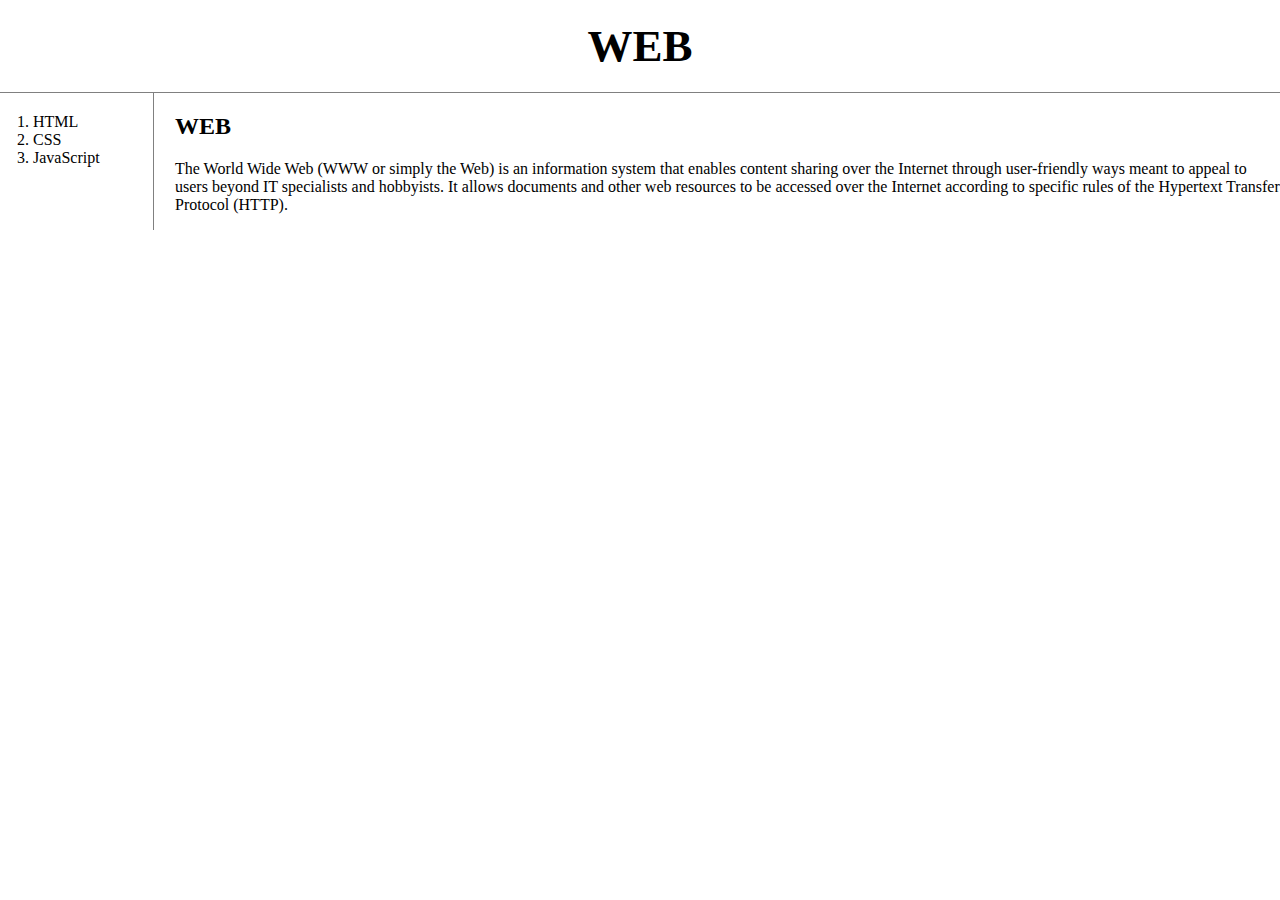
<file: index.html>
<!doctype html>
<html>
<head>
    <!-- Google tag (gtag.js) -->
<script async src="https://www.googletagmanager.com/gtag/js?id=G-VJ4FK9Q1SG"></script>
<script>
  window.dataLayer = window.dataLayer || [];
  function gtag(){dataLayer.push(arguments);}
  gtag('js', new Date());

  gtag('config', 'G-VJ4FK9Q1SG');
</script>
    <title>WEB1 - WEB</title>
    <link rel="stylesheet" href="style.css">
</head>
<body>
    <h1><a href="index.html">WEB</a></h1>
    <div id="grid">
    <ol>
        <li><a href="1.html">HTML</a></li>
        <li><a href="2.html">CSS</a></li>
        <li><a href="3.html">JavaScript</a></li>
    </ol>
        <div id="article">
            <h2>WEB</h2>
            <p>The World Wide Web (WWW or simply the Web) is an information system that enables content sharing over the Internet through user-friendly ways meant to appeal to users beyond IT specialists and hobbyists. It allows documents and other web resources to be accessed over the Internet according to specific rules of the Hypertext Transfer Protocol (HTTP).</p>
        </div>
    </div>
<p>
    <div id="disqus_thread"></div>
<script>
    /**
    *  RECOMMENDED CONFIGURATION VARIABLES: EDIT AND UNCOMMENT THE SECTION BELOW TO INSERT DYNAMIC VALUES FROM YOUR PLATFORM OR CMS.
    *  LEARN WHY DEFINING THESE VARIABLES IS IMPORTANT: https://disqus.com/admin/universalcode/#configuration-variables    */
    /*
    var disqus_config = function () {
    this.page.url = PAGE_URL;  // Replace PAGE_URL with your page's canonical URL variable
    this.page.identifier = PAGE_IDENTIFIER; // Replace PAGE_IDENTIFIER with your page's unique identifier variable
    };
    */
    (function() { // DON'T EDIT BELOW THIS LINE
    var d = document, s = d.createElement('script');
    s.src = 'https://web1-q5zfbjeaej.disqus.com/embed.js';
    s.setAttribute('data-timestamp', +new Date());
    (d.head || d.body).appendChild(s);
    })();
</script>
<noscript>Please enable JavaScript to view the <a href="https://disqus.com/?ref_noscript">comments powered by Disqus.</a></noscript>
</p>
<!--Start of Tawk.to Script-->
<script type="text/javascript">
    var Tawk_API=Tawk_API||{}, Tawk_LoadStart=new Date();
    (function(){
    var s1=document.createElement("script"),s0=document.getElementsByTagName("script")[0];
    s1.async=true;
    s1.src='https://embed.tawk.to/6644647607f59932ab3fb240/1httigs1v';
    s1.charset='UTF-8';
    s1.setAttribute('crossorigin','*');
    s0.parentNode.insertBefore(s1,s0);
    })();
    </script>
    <!--End of Tawk.to Script-->
</body>
</html>
</file>
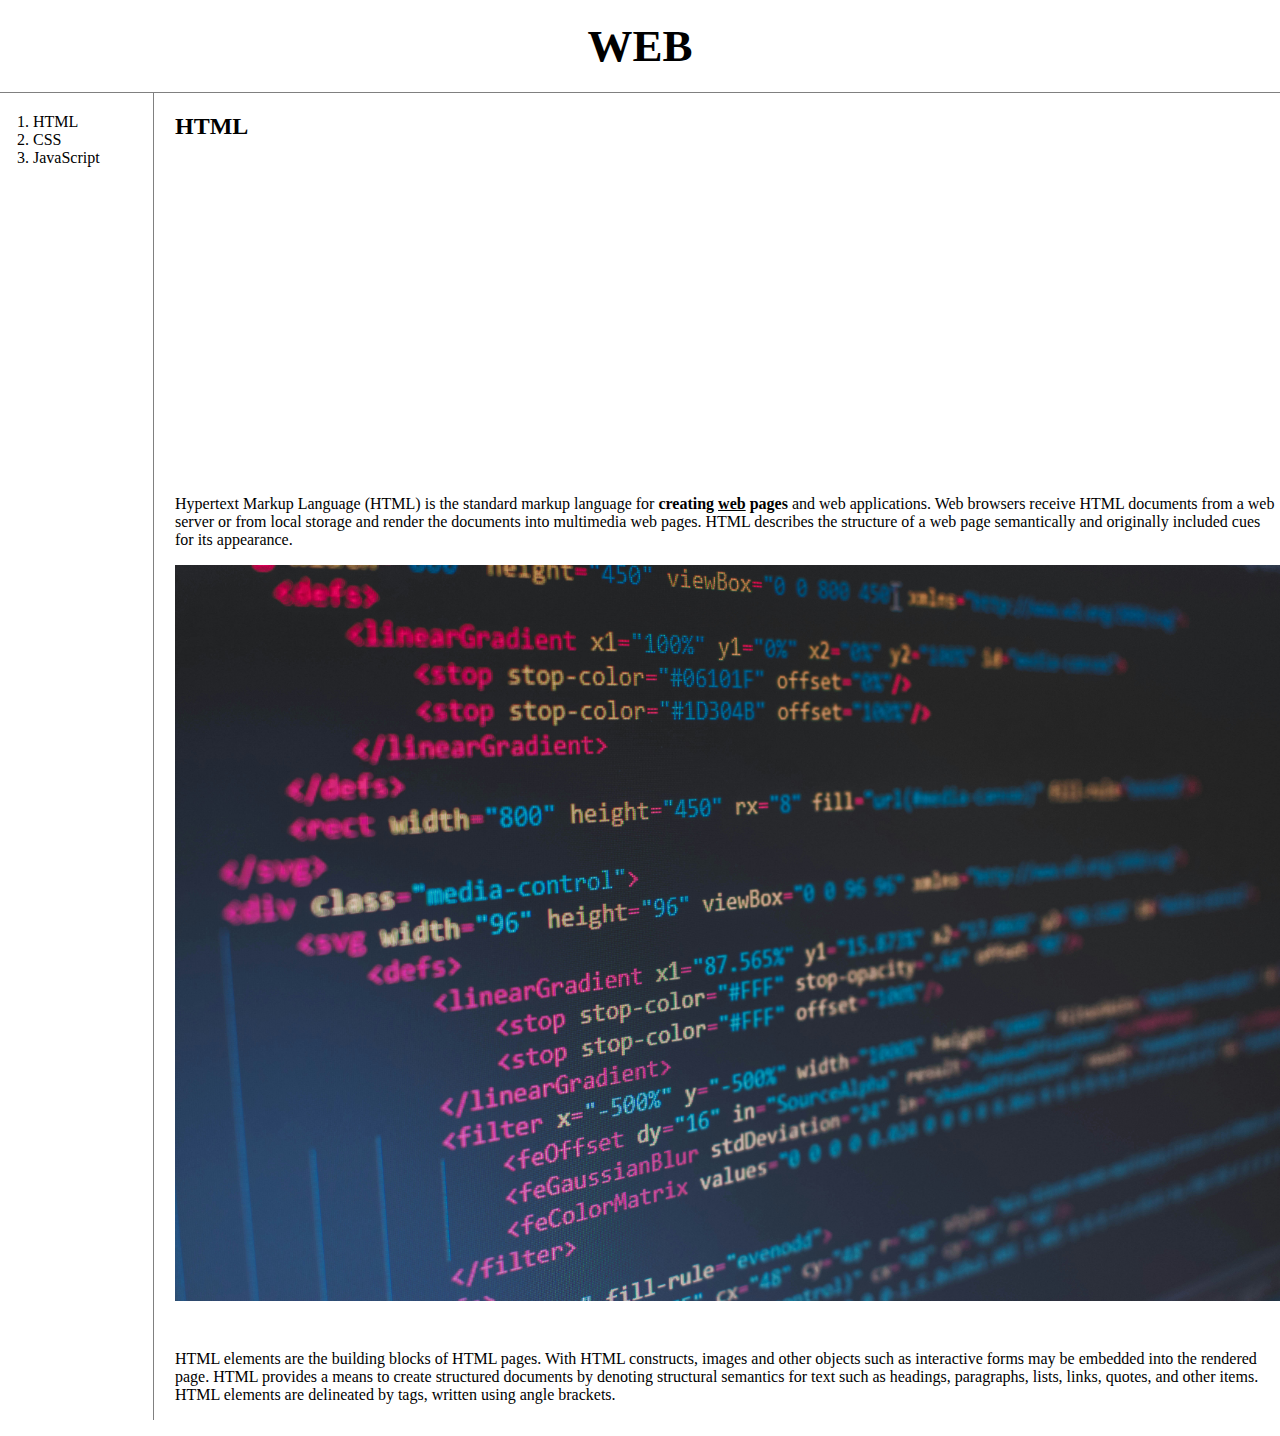
<file: 1.html>
<!doctype html>
<html>
<head>
    <!-- Google tag (gtag.js) -->
<script async src="https://www.googletagmanager.com/gtag/js?id=G-VJ4FK9Q1SG"></script>
<script>
  window.dataLayer = window.dataLayer || [];
  function gtag(){dataLayer.push(arguments);}
  gtag('js', new Date());

  gtag('config', 'G-VJ4FK9Q1SG');
</script>
    <title>WEB1 - HTML</title>
    <link rel="stylesheet" href="style.css">
</head>
<body>
    <h1><a href="index.html">WEB</a></h1>
    <div id="grid">
    <ol>
        <li><a href="1.html">HTML</a></li>
        <li><a href="2.html">CSS</a></li>
        <li><a href="3.html">JavaScript</a></li>
    </ol>
        <div id="article">
            <h2>HTML</h2>
            <p>
            <iframe width="560" height="315" src="https://www.youtube.com/embed/MgZRbCaF_rY?si=OLmYkTq5kSX22Gzf" title="YouTube video player" frameborder="0" allow="accelerometer; autoplay; clipboard-write; encrypted-media; gyroscope; picture-in-picture; web-share" referrerpolicy="strict-origin-when-cross-origin" allowfullscreen></iframe>
            </p>
            <p><a href="https://www.w3.org/TR/html5/" target="_blank" title="html5 specification">Hypertext Markup Language (HTML)</a> is the standard markup language for <strong>creating <u>web</u> pages</strong> and web applications.
             Web browsers receive HTML documents from a web server or from local storage and render the documents into multimedia web pages. HTML describes the structure of a web page semantically and originally included cues for its appearance.</p>
            <img src="coding.jpg" width="100%">
            <p style="margin-top:45px;">HTML elements are the building blocks of HTML pages. With HTML constructs, images and other objects such as interactive forms may be embedded into the rendered page. HTML provides a means to create structured documents by denoting structural semantics for text such as headings, paragraphs, lists, links, quotes, and other items. HTML elements are delineated by tags, written using angle brackets.</p>        
        </div>
    </div>
<p>
    <div id="disqus_thread"></div>
<script>
    /**
    *  RECOMMENDED CONFIGURATION VARIABLES: EDIT AND UNCOMMENT THE SECTION BELOW TO INSERT DYNAMIC VALUES FROM YOUR PLATFORM OR CMS.
    *  LEARN WHY DEFINING THESE VARIABLES IS IMPORTANT: https://disqus.com/admin/universalcode/#configuration-variables    */
    /*
    var disqus_config = function () {
    this.page.url = PAGE_URL;  // Replace PAGE_URL with your page's canonical URL variable
    this.page.identifier = PAGE_IDENTIFIER; // Replace PAGE_IDENTIFIER with your page's unique identifier variable
    };
    */
    (function() { // DON'T EDIT BELOW THIS LINE
    var d = document, s = d.createElement('script');
    s.src = 'https://web1-q5zfbjeaej.disqus.com/embed.js';
    s.setAttribute('data-timestamp', +new Date());
    (d.head || d.body).appendChild(s);
    })();
</script>
<noscript>Please enable JavaScript to view the <a href="https://disqus.com/?ref_noscript">comments powered by Disqus.</a></noscript>
</p>
</body>
</html>
</file>
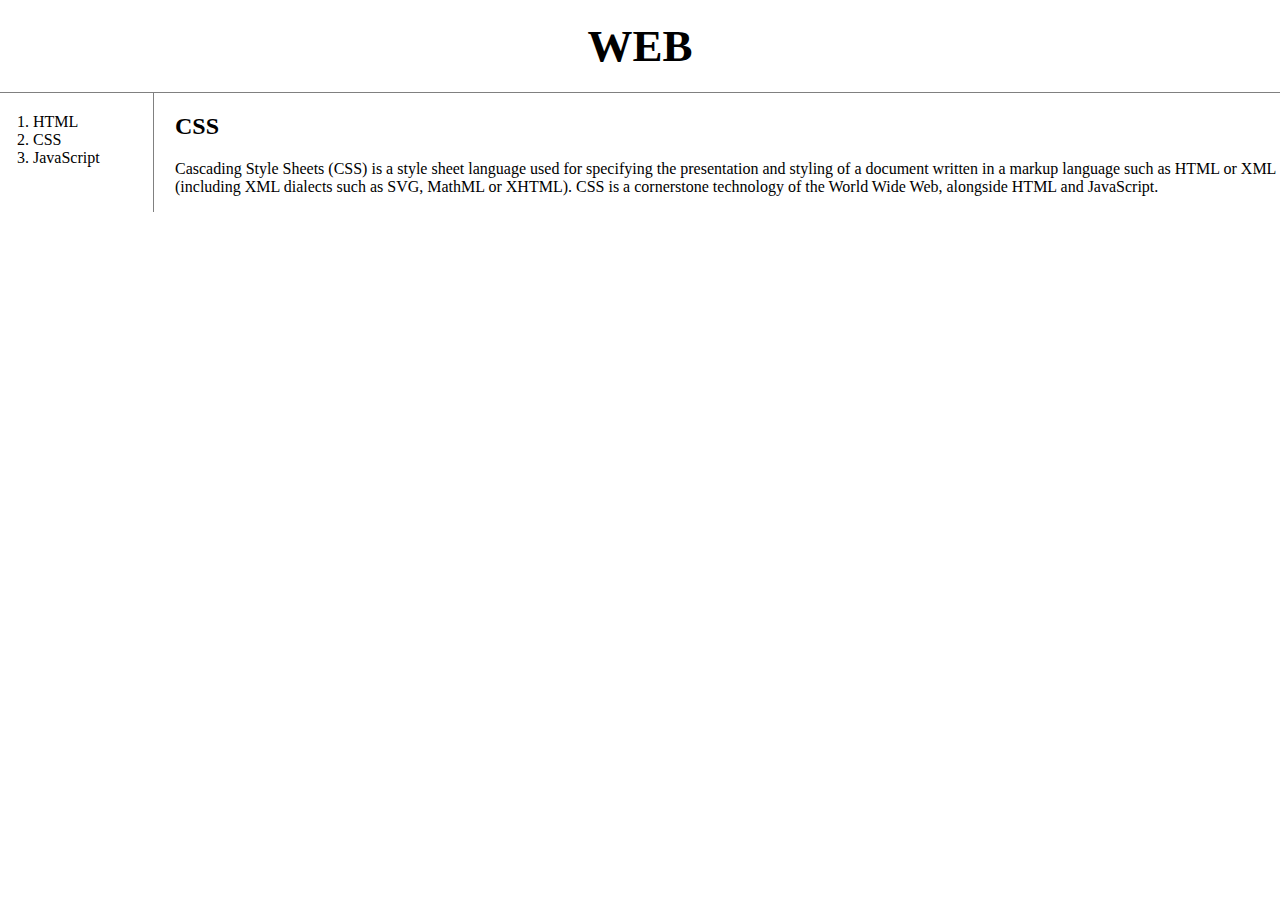
<file: 2.html>
<!doctype html>
<html>
<head>
    <!-- Google tag (gtag.js) -->
<script async src="https://www.googletagmanager.com/gtag/js?id=G-VJ4FK9Q1SG"></script>
<script>
  window.dataLayer = window.dataLayer || [];
  function gtag(){dataLayer.push(arguments);}
  gtag('js', new Date());

  gtag('config', 'G-VJ4FK9Q1SG');
</script>
    <title>WEB1 - CSS</title>
    <link rel="stylesheet" href="style.css">
</head>
<body>
    <h1><a href="index.html">WEB</a></h1>
    <div id="grid">
    <ol>
         <li><a href="1.html">HTML</a></li>
         <li><a href="2.html">CSS</a></li>
        <li><a href="3.html">JavaScript</a></li>
    </ol>
        <div id="article">
           <h2>CSS</h2>
           <p>Cascading Style Sheets (CSS) is a style sheet language used for specifying the presentation and styling of a document written in a markup language such as HTML or XML (including XML dialects such as SVG, MathML or XHTML). CSS is a cornerstone technology of the World Wide Web, alongside HTML and JavaScript.</p>
        </div>
    </div>
<p>
    <div id="disqus_thread"></div>
<script>
    /**
    *  RECOMMENDED CONFIGURATION VARIABLES: EDIT AND UNCOMMENT THE SECTION BELOW TO INSERT DYNAMIC VALUES FROM YOUR PLATFORM OR CMS.
    *  LEARN WHY DEFINING THESE VARIABLES IS IMPORTANT: https://disqus.com/admin/universalcode/#configuration-variables    */
    /*
    var disqus_config = function () {
    this.page.url = PAGE_URL;  // Replace PAGE_URL with your page's canonical URL variable
    this.page.identifier = PAGE_IDENTIFIER; // Replace PAGE_IDENTIFIER with your page's unique identifier variable
    };
    */
    (function() { // DON'T EDIT BELOW THIS LINE
    var d = document, s = d.createElement('script');
    s.src = 'https://web1-q5zfbjeaej.disqus.com/embed.js';
    s.setAttribute('data-timestamp', +new Date());
    (d.head || d.body).appendChild(s);
    })();
</script>
<noscript>Please enable JavaScript to view the <a href="https://disqus.com/?ref_noscript">comments powered by Disqus.</a></noscript>
</p>
</body>
</html>
</file>
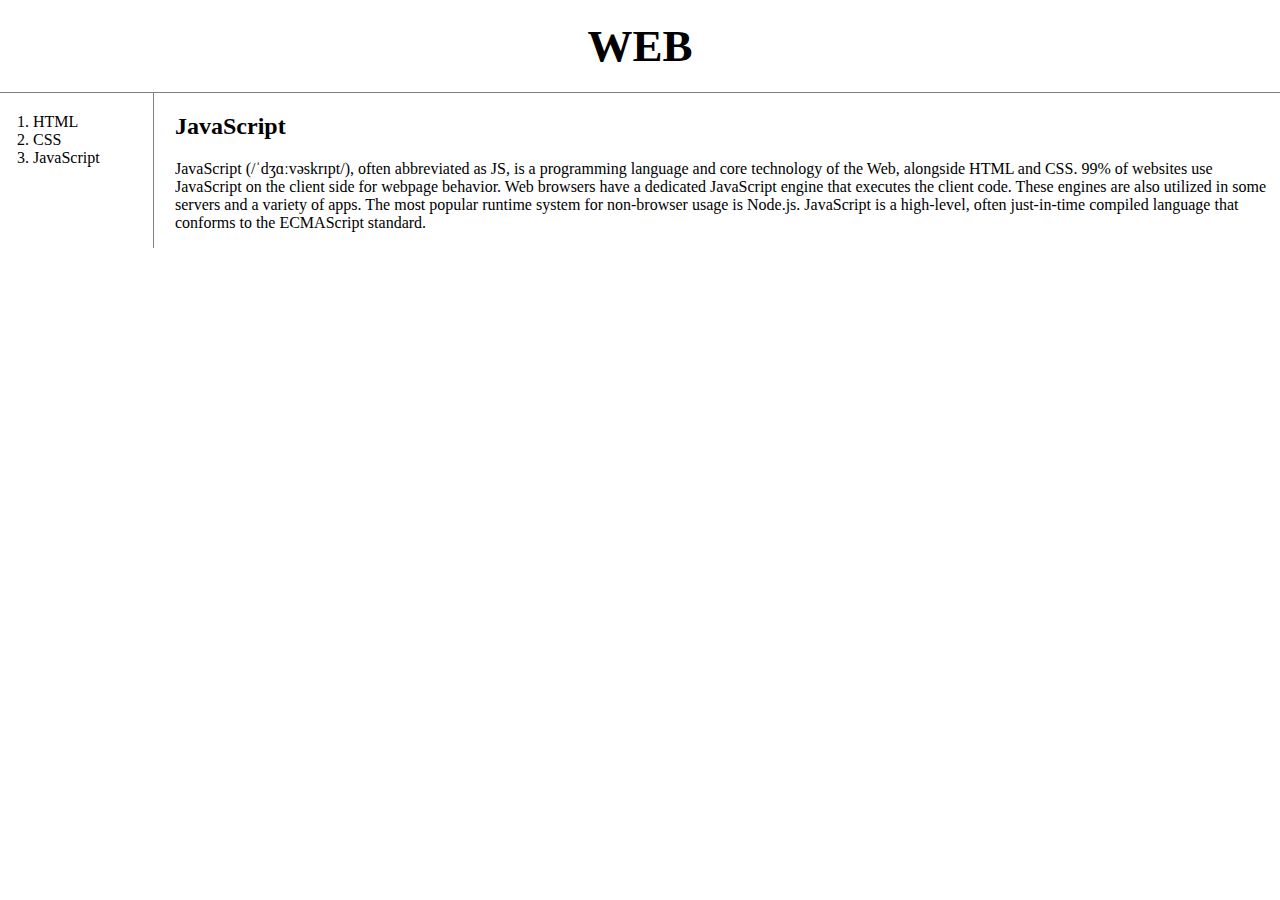
<file: 3.html>
<!doctype html>
<html>
<head>
    <!-- Google tag (gtag.js) -->
<script async src="https://www.googletagmanager.com/gtag/js?id=G-VJ4FK9Q1SG"></script>
<script>
  window.dataLayer = window.dataLayer || [];
  function gtag(){dataLayer.push(arguments);}
  gtag('js', new Date());

  gtag('config', 'G-VJ4FK9Q1SG');
</script>
    <title>WEB1 - JavaScript</title>
    <link rel="stylesheet" href="style.css">
</head>
<body>
    <h1><a href="index.html">WEB</a></h1>
    <div id="grid">  
    <ol>
        <li><a href="1.html">HTML</a></li>
        <li><a href="2.html">CSS</a></li>
        <li><a href="3.html">JavaScript</a></li>
    </ol>
    <div id="article">
        <h2>JavaScript</h2>
        <p>JavaScript (/ˈdʒɑːvəskrɪpt/), often abbreviated as JS, is a programming language and core technology of the Web, alongside HTML and CSS. 99% of websites use JavaScript on the client side for webpage behavior. Web browsers have a dedicated JavaScript engine that executes the client code. These engines are also utilized in some servers and a variety of apps. The most popular runtime system for non-browser usage is Node.js. JavaScript is a high-level, often just-in-time compiled language that conforms to the ECMAScript standard.</p>
    </div>
<p>
    <div id="disqus_thread"></div>
<script>
    /**
    *  RECOMMENDED CONFIGURATION VARIABLES: EDIT AND UNCOMMENT THE SECTION BELOW TO INSERT DYNAMIC VALUES FROM YOUR PLATFORM OR CMS.
    *  LEARN WHY DEFINING THESE VARIABLES IS IMPORTANT: https://disqus.com/admin/universalcode/#configuration-variables    */
    /*
    var disqus_config = function () {
    this.page.url = PAGE_URL;  // Replace PAGE_URL with your page's canonical URL variable
    this.page.identifier = PAGE_IDENTIFIER; // Replace PAGE_IDENTIFIER with your page's unique identifier variable
    };
    */
    (function() { // DON'T EDIT BELOW THIS LINE
    var d = document, s = d.createElement('script');
    s.src = 'https://web1-q5zfbjeaej.disqus.com/embed.js';
    s.setAttribute('data-timestamp', +new Date());
    (d.head || d.body).appendChild(s);
    })();
</script>
<noscript>Please enable JavaScript to view the <a href="https://disqus.com/?ref_noscript">comments powered by Disqus.</a></noscript>
</p>
</body>
</html>
</file>
<file: style.css>
body {
    margin:0;
}
a {
    color:black;
    text-decoration: none;
}
h1 {
    font-size:45px;
    text-align: center;
    border-bottom:1px solid gray;
    margin:0;
    padding:20px;
}
ol {
    border-right:1px solid gray;
    width:100px;
    margin:0;
    padding:20px;
}
#grid {
    display:grid;
    grid-template-columns: 150px 1fr;
}
#grid ol {
    padding-left:33px
}
#article {
    padding-left:25px;
}
@media(max-width:800px){
    #grid {
    display:block;
    }
    ol {
    border-right:none;
    }
    h1 {
    border-bottom:none;
    }
}
</file>
